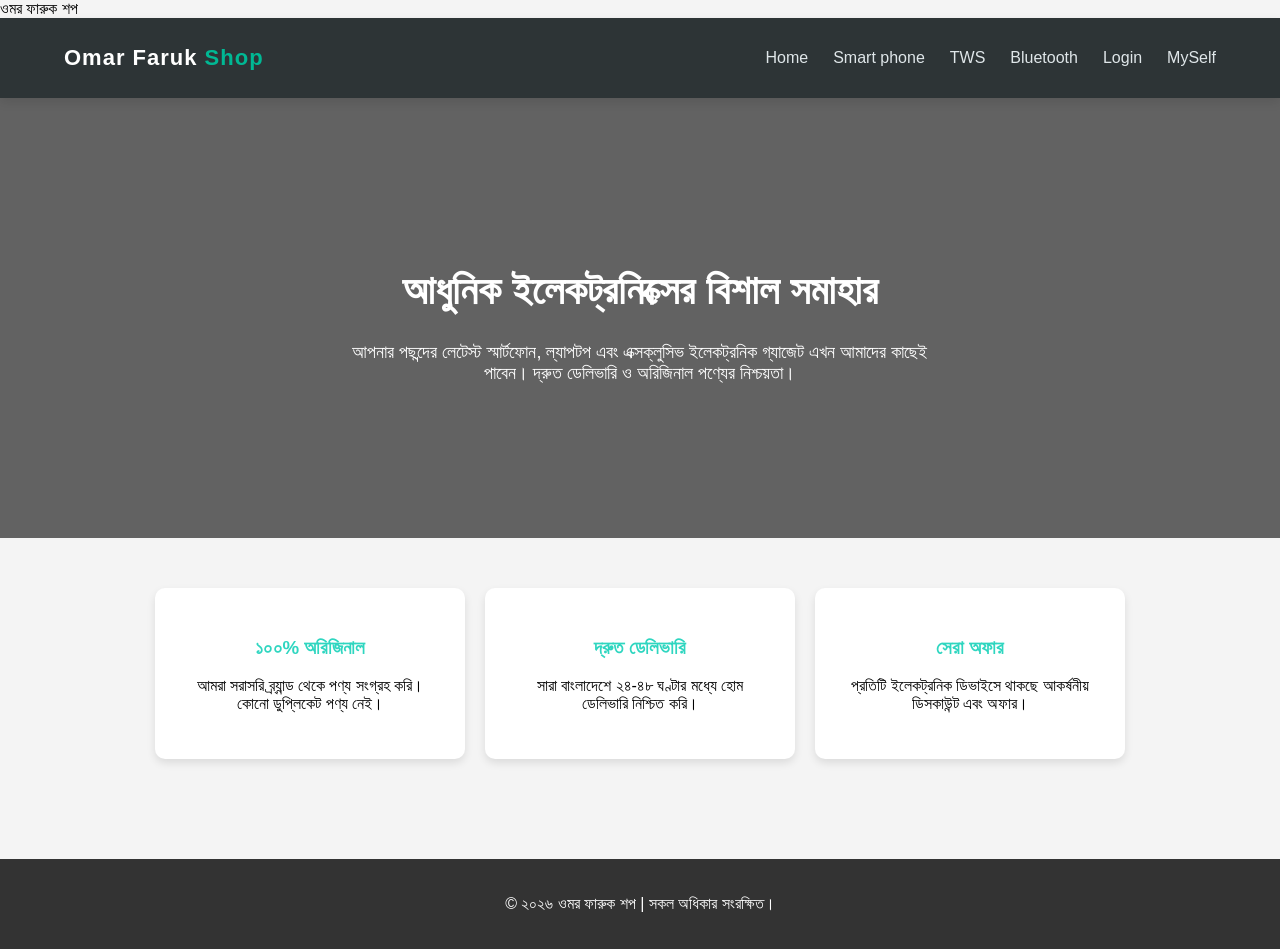
<file: faruk-ecommerce/index.html>
<!DOCTYPE html>
<html lang="bn">

<head>
  <meta charset="UTF-8">
  <meta name="viewport" content="width=device-width, initial-scale=1.0">
  <title>ওমর ফারুক শপ - ইলেকট্রনিক্স গ্যালারি</title>
  <link rel="stylesheet" href="CSS/style2.css">
  <style>
  </style>
</head>

<body>

  <header>
    <div class="logo">ওমর ফারুক শপ</div>
    <nav class="modern-nav">
      <div class="logo">
        <a href="index.html">Omar Faruk <span>Shop</span></a>
      </div>
      <ul class="nav-links">
        <li><a href="index.html">Home</a></li>
        <li><a href="phone.html">Smart phone</a></li>
        <li><a href="TWS.html">TWS</a></li>
        <li><a href="bluetooth.html">Bluetooth</a></li>
        <li><a href="login.html">Login</a></li>
        <li><a href="MySelf/index.html">MySelf</a></li>
      </ul>
  </header>


  <section class="hero">
    <h1>আধুনিক ইলেকট্রনিক্সের বিশাল সমাহার</h1>
    <p>আপনার পছন্দের লেটেস্ট স্মার্টফোন, ল্যাপটপ এবং এক্সক্লুসিভ ইলেকট্রনিক গ্যাজেট এখন আমাদের কাছেই পাবেন। দ্রুত
      ডেলিভারি ও অরিজিনাল পণ্যের নিশ্চয়তা।</p>
  </section>

  <section class="features">
    <div class="card">
      <h3>১০০% অরিজিনাল</h3>
      <p>আমরা সরাসরি ব্র্যান্ড থেকে পণ্য সংগ্রহ করি। কোনো ডুপ্লিকেট পণ্য নেই।</p>
    </div>
    <div class="card">
      <h3>দ্রুত ডেলিভারি</h3>
      <p>সারা বাংলাদেশে ২৪-৪৮ ঘণ্টার মধ্যে হোম ডেলিভারি নিশ্চিত করি।</p>
    </div>
    <div class="card">
      <h3>সেরা অফার</h3>
      <p>প্রতিটি ইলেকট্রনিক ডিভাইসে থাকছে আকর্ষনীয় ডিসকাউন্ট এবং অফার।</p>
    </div>
  </section>

  <footer>
    <p>&copy; ২০২৬ ওমর ফারুক শপ | সকল অধিকার সংরক্ষিত।</p>
  </footer>


  <script>
    window.addEventListener('DOMContentLoaded', () => {
      document.body.classList.add('loaded');
    });
  </script>
</body>

</html>
</file>
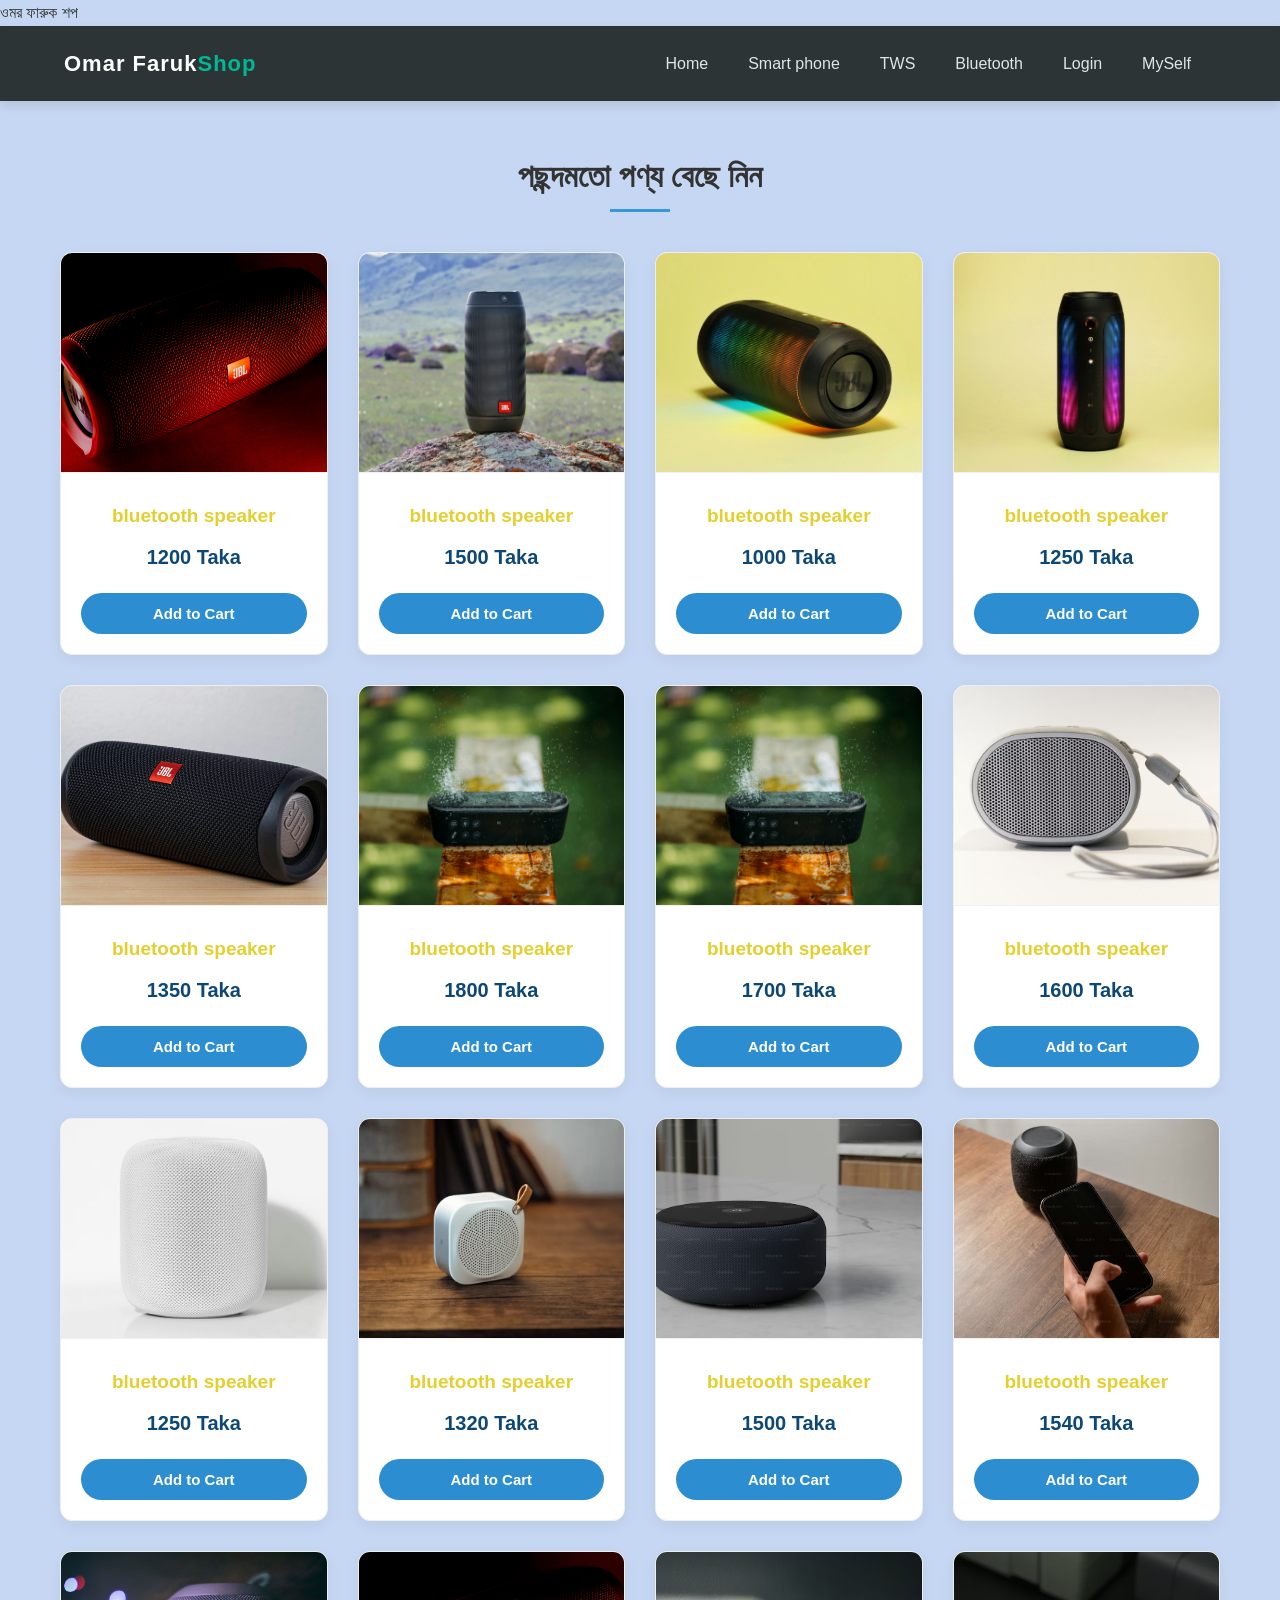
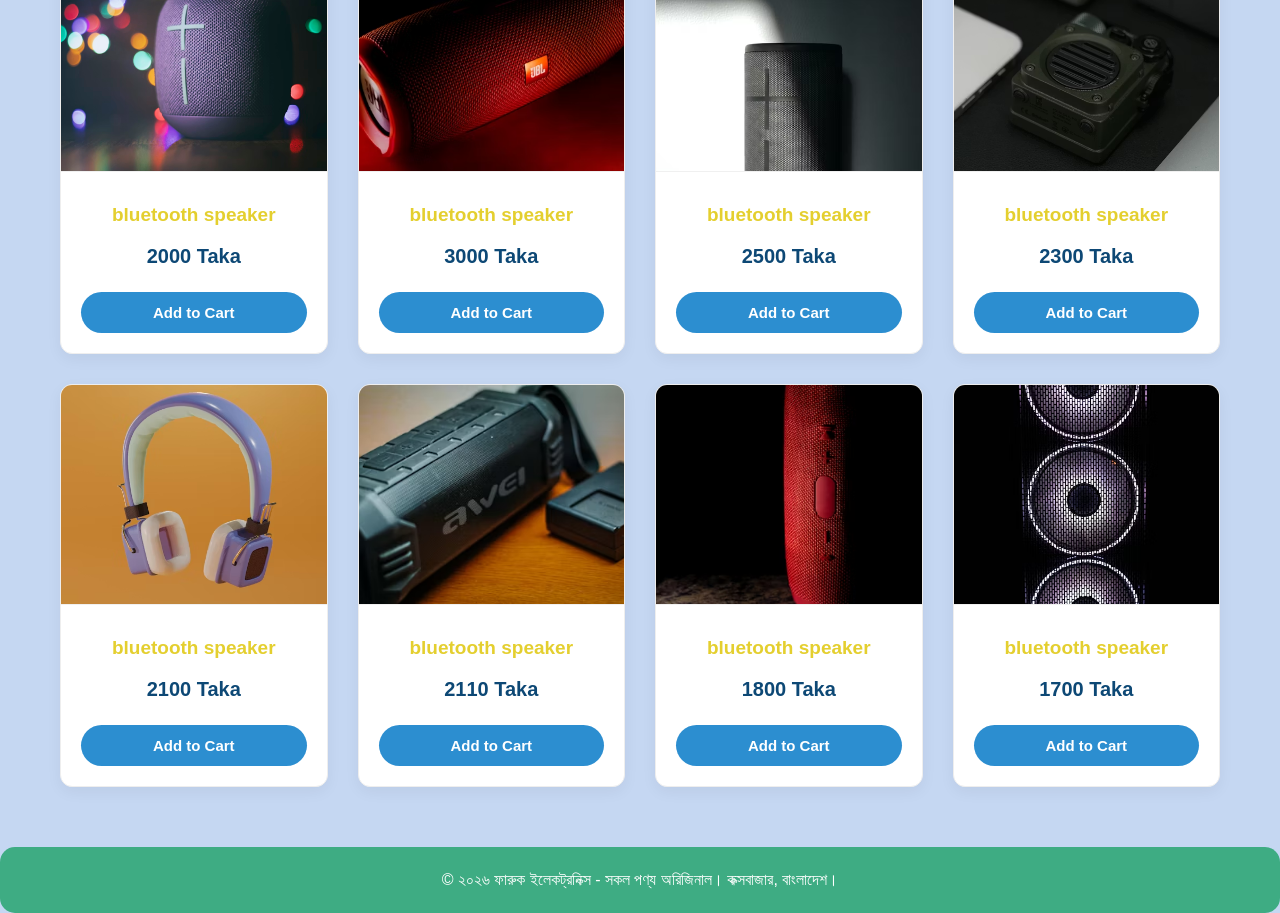
<file: faruk-ecommerce/bluetooth.html>
<!DOCTYPE html>
<html lang="bn">

<head>
  <meta charset="UTF-8">
  <meta name="viewport" content="width=device-width, initial-scale=1.0">
  <title>ওমর ফারুক ইলেকট্রনিক্স | ২০টি সেরা পণ্য</title>
  <link rel="stylesheet" href="CSS/style.css">
</head>

<body>
  <header>
    <div class="logo">ওমর ফারুক শপ</div>
    <nav class="modern-nav">
      <div class="logo">
        <a href="index.html">Omar Faruk<span>Shop</span></a>
      </div>
      <ul class="nav-links">
        <li><a href="index.html">Home</a></li>
        <li><a href="phone.html">Smart phone</a></li>
        <li><a href="TWS.html">TWS</a></li>
        <li><a href="bluetooth.html">Bluetooth</a></li>
        <li><a href="login.html">Login</a></li>
        <li><a href="MySelf/index.html">MySelf</a></li>
      </ul>
  </header>


  <div class="container">
    <h2 class="section-title">পছন্দমতো পণ্য বেছে নিন</h2>
    <div class="product-grid">

      <div class="product-card">
        <img src="photo/Bluetooth speaker/1.jpg" alt="Headphone">
        <div class="info">
          <h3>bluetooth speaker</h3><span class="price">1200 Taka </span><button class="btn-add">Add to Cart</button>
        </div>
      </div>

      <div class="product-card">
        <img src="photo/Bluetooth speaker/2.jpg" alt="Watch">
        <div class="info">
          <h3>bluetooth speaker</h3><span class="price">1500 Taka</span><button class="btn-add">Add to Cart</button>
        </div>
      </div>

      <div class="product-card">
        <img src="photo/Bluetooth speaker/3.jpg" alt="Laptop">
        <div class="info">
          <h3>bluetooth speaker</h3><span class="price">1000 Taka</span><button class="btn-add">Add to Cart</button>
        </div>
      </div>

      <div class="product-card">
        <img src="photo/Bluetooth speaker/4.jpg" alt="Watch">
        <div class="info">
          <h3>bluetooth speaker</h3><span class="price">1250 Taka</span><button class="btn-add">Add to Cart</button>
        </div>
      </div>

      <div class="product-card">
        <img src="photo/Bluetooth speaker/5.jpg" alt="Camera">
        <div class="info">
          <h3>bluetooth speaker</h3><span class="price">1350 Taka</span><button class="btn-add">Add to Cart</button>
        </div>
      </div>

      <div class="product-card">
        <img src="photo/Bluetooth speaker/6.jpg" alt="Laptop">
        <div class="info">
          <h3>bluetooth speaker</h3><span class="price">1800 Taka</span><button class="btn-add">Add to Cart</button>
        </div>
      </div>

      <div class="product-card">
        <img src="photo/Bluetooth speaker/7.jpg" alt="Keyboard">
        <div class="info">
          <h3>bluetooth speaker</h3><span class="price">1700 Taka</span><button class="btn-add">Add to Cart</button>
        </div>
      </div>

      <div class="product-card">
        <img src="photo/Bluetooth speaker/8.avif" alt="Headphone">
        <div class="info">
          <h3>bluetooth speaker</h3><span class="price">1600 Taka</span><button class="btn-add">Add to Cart</button>
        </div>
      </div>

      <div class="product-card">
        <img src="photo/Bluetooth speaker/9.avif" alt="Phone">
        <div class="info">
          <h3>bluetooth speaker</h3><span class="price"> 1250 Taka</span><button class="btn-add">Add to Cart</button>
        </div>
      </div>

      <div class="product-card">
        <img src="photo/Bluetooth speaker/10.avif" alt="Router">
        <div class="info">
          <h3>bluetooth speaker</h3><span class="price">1320 Taka</span><button class="btn-add">Add to Cart</button>
        </div>
      </div>

      <div class="product-card">
        <img src="photo/Bluetooth speaker/11.avif" alt="Tablet">
        <div class="info">
          <h3>bluetooth speaker</h3><span class="price">1500 Taka</span><button class="btn-add">Add to Cart</button>
        </div>
      </div>

      <div class="product-card">
        <img src="photo/Bluetooth speaker/12.avif" alt="iPad">
        <div class="info">
          <h3>bluetooth speaker</h3><span class="price">1540 Taka</span><button class="btn-add">Add to Cart</button>
        </div>
      </div>

      <div class="product-card">
        <img src="photo/Bluetooth speaker/13.avif" alt="Mouse">
        <div class="info">
          <h3>bluetooth speaker</h3><span class="price">2000 Taka</span><button class="btn-add">Add to Cart</button>
        </div>
      </div>

      <div class="product-card">
        <img src="photo/Bluetooth speaker/14.avif" alt="Speaker">
        <div class="info">
          <h3>bluetooth speaker</h3><span class="price">3000 Taka</span><button class="btn-add">Add to Cart</button>
        </div>
      </div>

      <div class="product-card">
        <img src="photo/Bluetooth speaker/15.avif" alt="Monitor">
        <div class="info">
          <h3>bluetooth speaker</h3><span class="price">2500 Taka</span><button class="btn-add">Add to Cart</button>
        </div>
      </div>

      <div class="product-card">
        <img src="photo/Bluetooth speaker/16.avif" alt="Projector">
        <div class="info">
          <h3>bluetooth speaker</h3><span class="price">2300 Taka</span><button class="btn-add">Add to Cart</button>
        </div>
      </div>

      <div class="product-card">
        <img src="photo/Bluetooth speaker/17.avif" alt="SSD">
        <div class="info">
          <h3>bluetooth speaker</h3><span class="price">2100 Taka</span><button class="btn-add">Add to Cart</button>
        </div>
      </div>

      <div class="product-card">
        <img src="photo/Bluetooth speaker/18.avif" alt="VR">
        <div class="info">
          <h3>bluetooth speaker</h3><span class="price">2110 Taka</span><button class="btn-add">Add to Cart</button>
        </div>
      </div>

      <div class="product-card">
        <img src="photo/Bluetooth speaker/19.avif" alt="Smart Home">
        <div class="info">
          <h3>bluetooth speaker</h3><span class="price">1800 Taka</span><button class="btn-add">Add to Cart</button>
        </div>
      </div>

      <div class="product-card">
        <img src="photo/Bluetooth speaker/20.avif" alt="Charger">
        <div class="info">
          <h3>bluetooth speaker</h3><span class="price">1700 Taka</span><button class="btn-add">Add to Cart</button>
        </div>
      </div>

    </div>
  </div>

  <footer>
    <p>&copy; ২০২৬ ফারুক ইলেকট্রনিক্স - সকল পণ্য অরিজিনাল। কক্সবাজার, বাংলাদেশ।</p>
  </footer>


  <script>
    window.addEventListener('DOMContentLoaded', () => {
      document.body.classList.add('loaded');
    });
  </script>
</body>

</html>
</file>
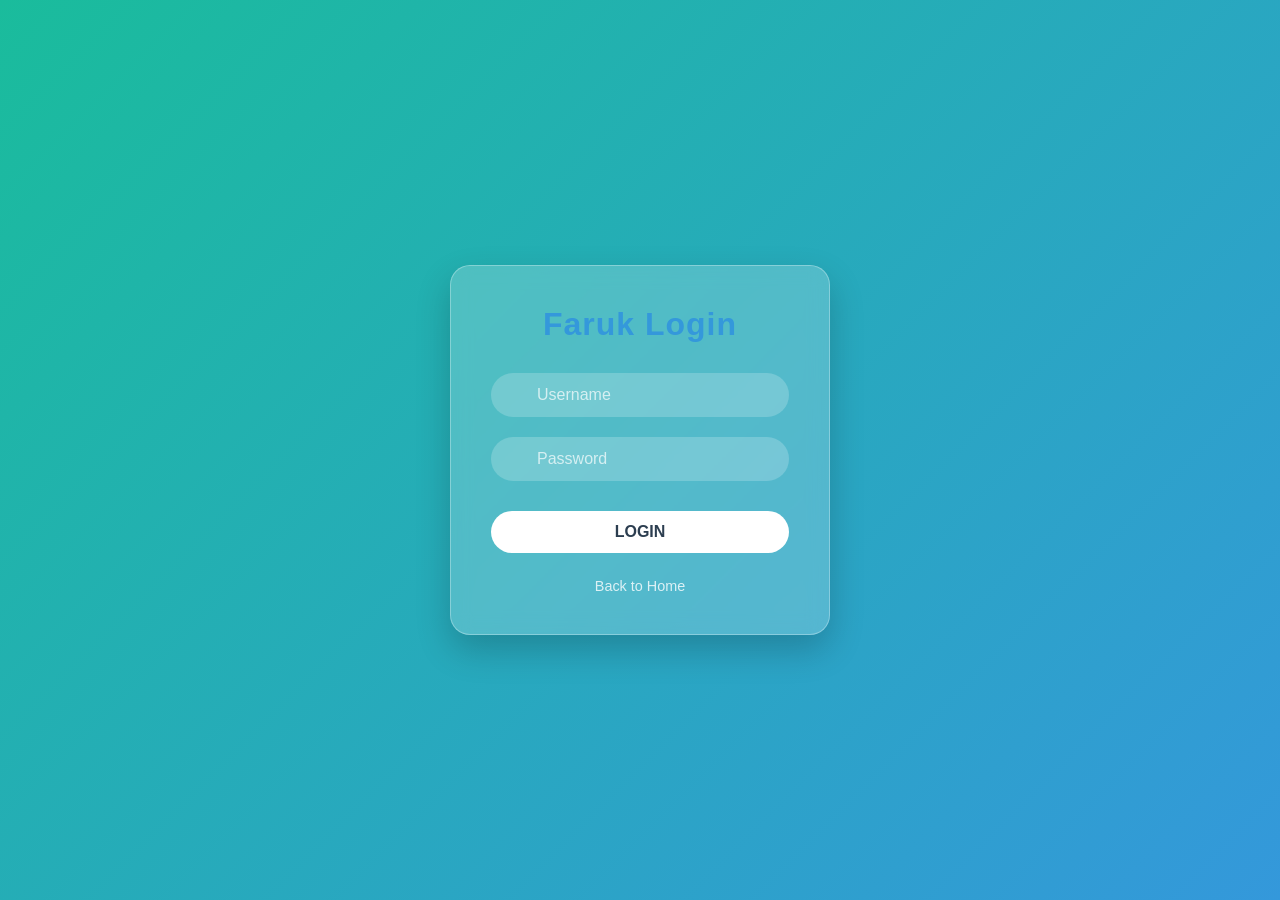
<file: faruk-ecommerce/Login.html>
<!DOCTYPE html>
<html lang="en">

<head>
  <meta charset="UTF-8">
  <meta name="viewport" content="width=device-width, initial-scale=1.0">
  <link rel="stylesheet" href="CSS/Login.css">
  <title>Document</title>
</head>

<body>
  <div class="login-card">
    <h2>Faruk Login</h2>
    <form action="#">
      <div class="input-group">
        <i class="fas fa-user"></i>
        <input type="text" placeholder="Username" required>
      </div>
      <div class="input-group">
        <i class="fas fa-lock"></i>
        <input type="password" placeholder="Password" required>
      </div>
      <button type="submit" class="login-btn">LOGIN</button>
    </form>
    <a href="index.html" class="back-home"><i class="fas fa-arrow-left"></i> Back to Home</a>
  </div>

  <script>
    window.addEventListener('DOMContentLoaded', () => {
      document.body.classList.add('loaded');
    });
  </script>
</body>

</html>
</file>
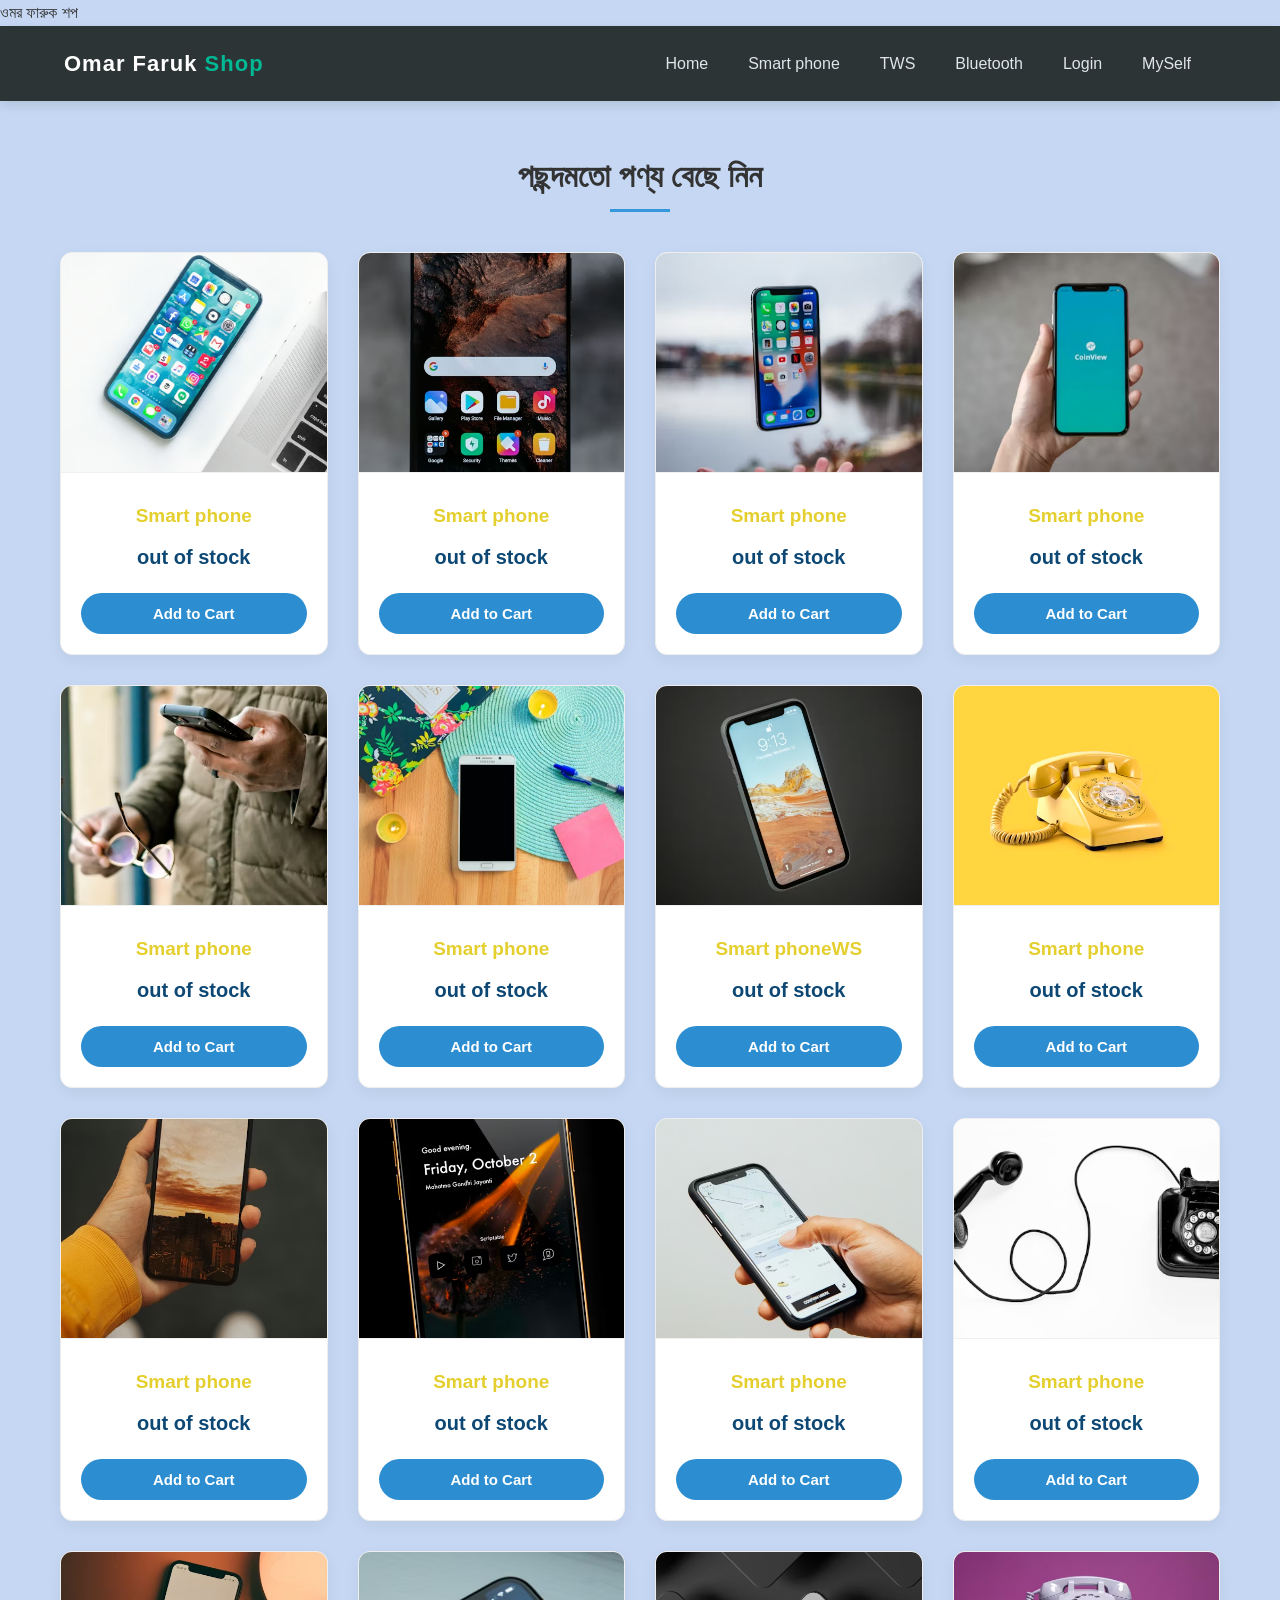
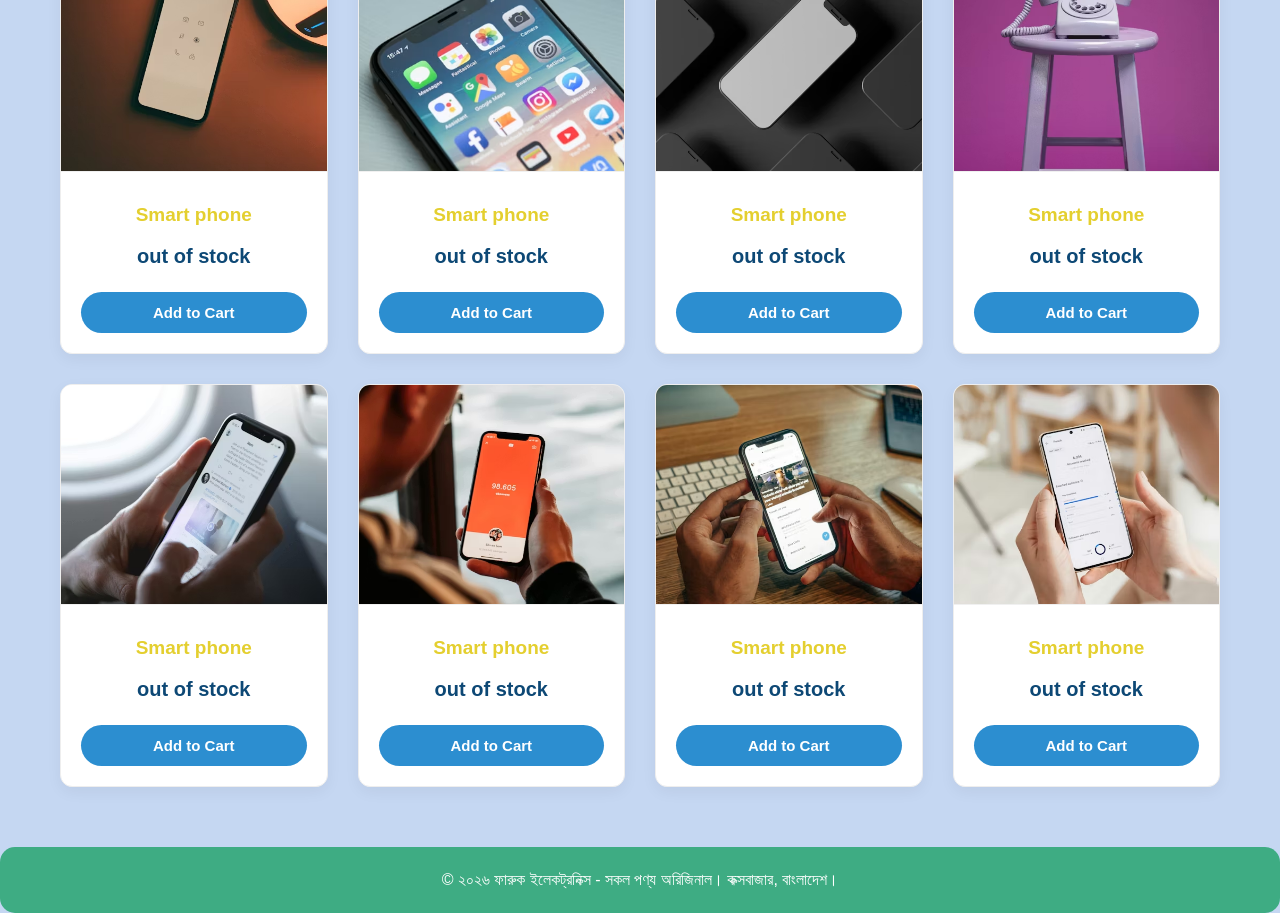
<file: faruk-ecommerce/phone.html>
<!DOCTYPE html>
<html lang="bn">

<head>
  <meta charset="UTF-8">
  <meta name="viewport" content="width=device-width, initial-scale=1.0">
  <title>ওমর ফারুক ইলেকট্রনিক্স | ২০টি সেরা পণ্য</title>
  <link rel="stylesheet" href="CSS/style.css">
</head>

<body>

  <header>
    <div class="logo">ওমর ফারুক শপ</div>
    <nav class="modern-nav">
      <div class="logo">
        <a href="index.html">Omar Faruk <span>Shop</span></a>
      </div>
      <ul class="nav-links">
        <li><a href="index.html">Home</a></li>
        <li><a href="phone.html">Smart phone</a></li>
        <li><a href="TWS.html">TWS</a></li>
        <li><a href="bluetooth.html">Bluetooth</a></li>
        <li><a href="login.html">Login</a></li>
        <li><a href="MySelf/index.html">MySelf</a></li>
      </ul>
  </header>


  <div class="container">
    <h2 class="section-title">পছন্দমতো পণ্য বেছে নিন</h2>
    <div class="product-grid">

      <div class="product-card">
        <img src="photo/phone/1.avif" alt=" Smart phone">
        <div class="info">
          <h3>Smart phone</h3><span class="price">out of stock</span><button class="btn-add">Add to Cart</button>
        </div>
      </div>

      <div class="product-card">
        <img src="photo/phone/2.avif" alt=" Smart phone">
        <div class="info">
          <h3>Smart phone</h3><span class="price">out of stock</span><button class="btn-add">Add to Cart</button>
        </div>
      </div>

      <div class="product-card">
        <img src="photo/phone/3.avif" alt=" Smart phone">
        <div class="info">
          <h3>Smart phone</h3><span class="price">out of stock</span><button class="btn-add">Add to Cart</button>
        </div>
      </div>

      <div class="product-card">
        <img src="photo/phone/4.avif" alt=" Smart phone">
        <div class="info">
          <h3>Smart phone</h3><span class="price">out of stock</span><button class="btn-add">Add to Cart</button>
        </div>
      </div>

      <div class="product-card">
        <img src="photo/phone/5.avif" alt=" Smart phone">
        <div class="info">
          <h3>Smart phone</h3><span class="price">out of stock</span><button class="btn-add">Add to Cart</button>
        </div>
      </div>

      <div class="product-card">
        <img src="photo/phone/6.avif" alt=" Smart phone">
        <div class="info">
          <h3>Smart phone</h3><span class="price">out of stock</span><button class="btn-add">Add to Cart</button>
        </div>
      </div>

      <div class="product-card">
        <img src="photo/phone/7.avif" alt=" Smart phone">
        <div class="info">
          <h3>Smart phoneWS</h3><span class="price">out of stock</span><button class="btn-add">Add to Cart</button>
        </div>
      </div>

      <div class="product-card">
        <img src="photo/phone/8.avif" alt=" Smart phone">
        <div class="info">
          <h3>Smart phone</h3><span class="price">out of stock</span><button class="btn-add">Add to Cart</button>
        </div>
      </div>

      <div class="product-card">
        <img src="photo/phone/9.avif" alt=" Smart phone">
        <div class="info">
          <h3>Smart phone</h3><span class="price">out of stock</span><button class="btn-add">Add to Cart</button>
        </div>
      </div>

      <div class="product-card">
        <img src="photo/phone/10.avif" alt=" Smart phone">
        <div class="info">
          <h3>Smart phone</h3><span class="price">out of stock</span><button class="btn-add">Add to Cart</button>
        </div>
      </div>

      <div class="product-card">
        <img src="photo/phone/11.avif" alt=" Smart phone">
        <div class="info">
          <h3>Smart phone</h3><span class="price">out of stock</span><button class="btn-add">Add to Cart</button>
        </div>
      </div>

      <div class="product-card">
        <img src="photo/phone/12.avif" alt=" Smart phone">
        <div class="info">
          <h3>Smart phone</h3><span class="price">out of stock</span><button class="btn-add">Add to Cart</button>
        </div>
      </div>

      <div class="product-card">
        <img src="photo/phone/13.avif" alt=" Smart phone">
        <div class="info">
          <h3>Smart phone</h3><span class="price">out of stock</span><button class="btn-add">Add to Cart</button>
        </div>
      </div>

      <div class="product-card">
        <img src="photo/phone/14.avif" alt=" Smart phone">
        <div class="info">
          <h3>Smart phone</h3><span class="price">out of stock</span><button class="btn-add">Add to Cart</button>
        </div>
      </div>

      <div class="product-card">
        <img src="photo/phone/15.avif" alt=" Smart phone">
        <div class="info">
          <h3>Smart phone</h3><span class="price">out of stock</span><button class="btn-add">Add to Cart</button>
        </div>
      </div>

      <div class="product-card">
        <img src="photo/phone/16.avif" alt=" Smart phone">
        <div class="info">
          <h3>Smart phone</h3><span class="price">out of stock</span><button class="btn-add">Add to Cart</button>
        </div>
      </div>

      <div class="product-card">
        <img src="photo/phone/17.avif" alt=" Smart phone">
        <div class="info">
          <h3>Smart phone</h3><span class="price">out of stock</span><button class="btn-add">Add to Cart</button>
        </div>
      </div>

      <div class="product-card">
        <img src="photo/phone/18.avif" alt=" Smart phone">
        <div class="info">
          <h3>Smart phone</h3><span class="price">out of stock</span><button class="btn-add">Add to Cart</button>
        </div>
      </div>

      <div class="product-card">
        <img src="photo/phone/19.avif" alt="Smart phone">
        <div class="info">
          <h3>Smart phone</h3><span class="price"> out of stock </span><button class="btn-add">Add to Cart</button>
        </div>
      </div>

      <div class="product-card">
        <img src="photo/phone/20.avif" alt=" Smart phone">
        <div class="info">
          <h3>Smart phone</h3><span class="price">out of stock</span><button class="btn-add">Add to Cart</button>
        </div>
      </div>

    </div>
  </div>

  <footer>
    <p>&copy; ২০২৬ ফারুক ইলেকট্রনিক্স - সকল পণ্য অরিজিনাল। কক্সবাজার, বাংলাদেশ।</p>
  </footer>


  <script>
    window.addEventListener('DOMContentLoaded', () => {
      document.body.classList.add('loaded');
    });
  </script>
</body>

</html>
</file>
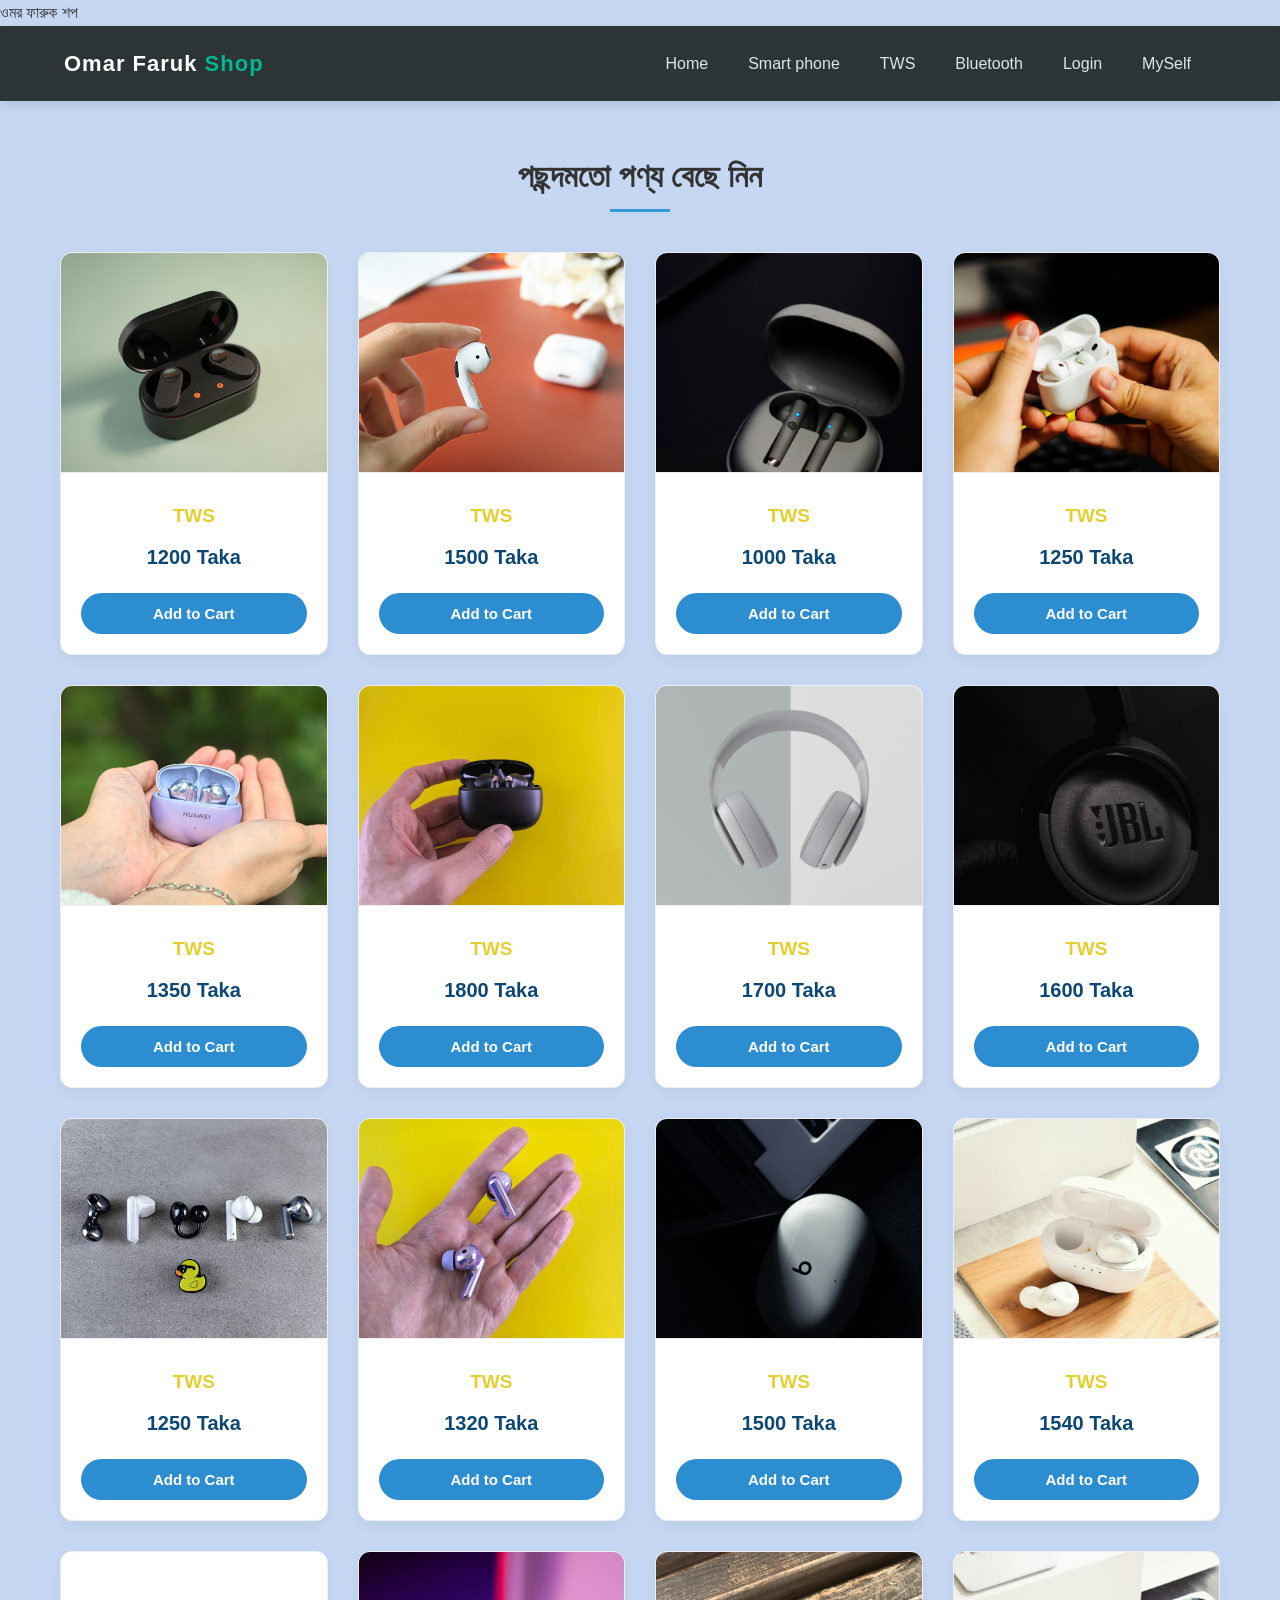
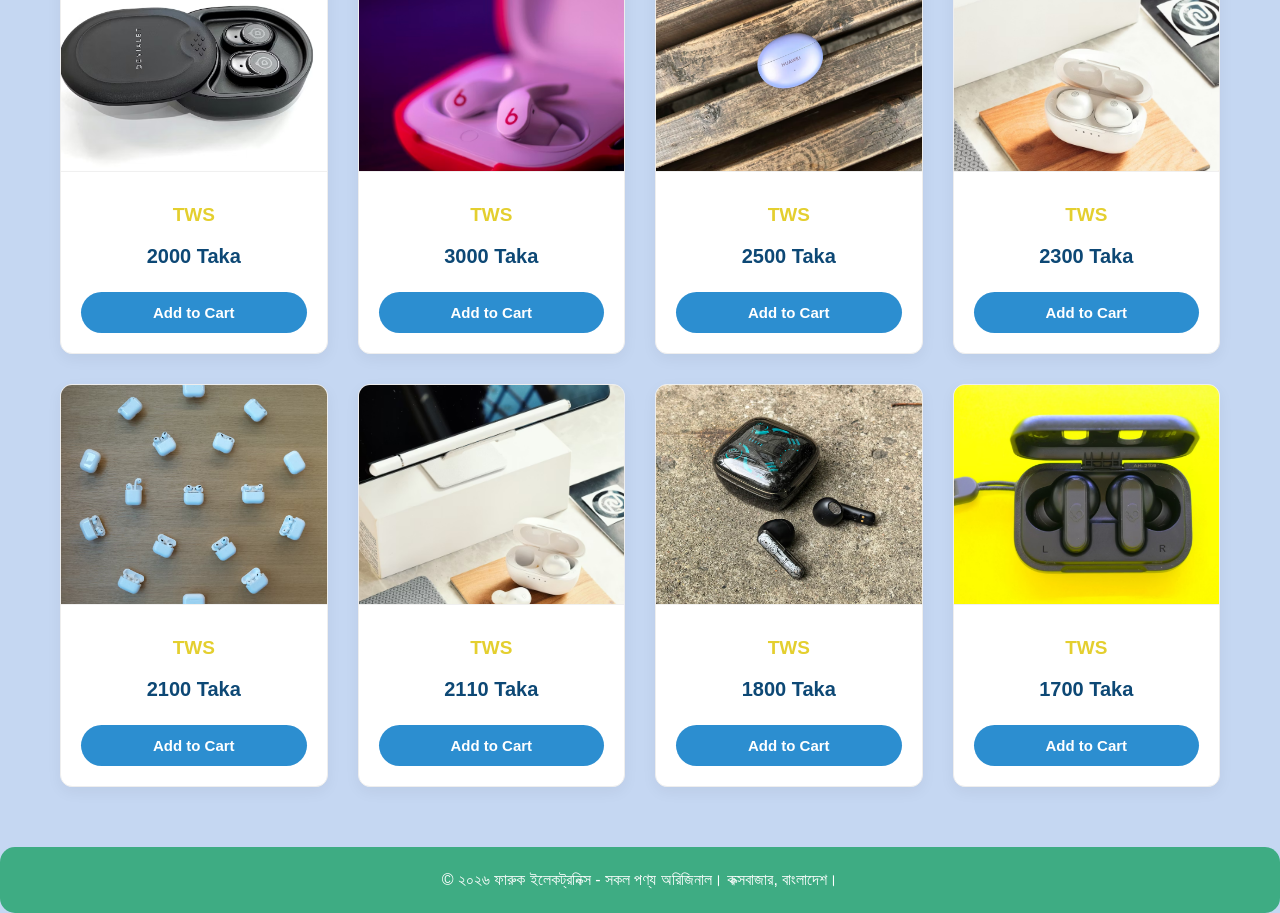
<file: faruk-ecommerce/TWS.html>
<!DOCTYPE html>
<html lang="bn">

<head>
  <meta charset="UTF-8">
  <meta name="viewport" content="width=device-width, initial-scale=1.0">
  <title>ওমর ফারুক ইলেকট্রনিক্স | ২০টি সেরা পণ্য</title>
  <link rel="stylesheet" href="CSS/style.css">
</head>

<body>

  <header>
    <div class="logo">ওমর ফারুক শপ</div>
    <nav class="modern-nav">
      <div class="logo">
        <a href="index.html">Omar Faruk <span>Shop</span></a>
      </div>
      <ul class="nav-links">
        <li><a href="index.html">Home</a></li>
        <li><a href="phone.html">Smart phone</a></li>
        <li><a href="TWS.html">TWS</a></li>
        <li><a href="bluetooth.html">Bluetooth</a></li>
        <li><a href="login.html">Login</a></li>
        <li><a href="MySelf/index.html">MySelf</a></li>
      </ul>
  </header>



  <div class="container">
    <h2 class="section-title">পছন্দমতো পণ্য বেছে নিন</h2>
    <div class="product-grid">

      <div class="product-card">
        <img src="photo/Bluetooth headphone/TWS 1 .avif" alt="Headphone">
        <div class="info">
          <h3>TWS</h3><span class="price">1200 Taka </span><button class="btn-add">Add to Cart</button>
        </div>
      </div>

      <div class="product-card">
        <img src="photo/Bluetooth headphone/2.avif" alt="Watch">
        <div class="info">
          <h3>TWS</h3><span class="price">1500 Taka</span><button class="btn-add">Add to Cart</button>
        </div>
      </div>

      <div class="product-card">
        <img src="photo/Bluetooth headphone/3.avif" alt="Laptop">
        <div class="info">
          <h3>TWS</h3><span class="price">1000 Taka</span><button class="btn-add">Add to Cart</button>
        </div>
      </div>

      <div class="product-card">
        <img src="photo/Bluetooth headphone/4.avif" alt="Watch">
        <div class="info">
          <h3>TWS</h3><span class="price">1250 Taka</span><button class="btn-add">Add to Cart</button>
        </div>
      </div>

      <div class="product-card">
        <img src="photo/Bluetooth headphone/5.avif" alt="Camera">
        <div class="info">
          <h3>TWS</h3><span class="price">1350 Taka</span><button class="btn-add">Add to Cart</button>
        </div>
      </div>

      <div class="product-card">
        <img src="photo/Bluetooth headphone/6.avif" alt="Laptop">
        <div class="info">
          <h3>TWS</h3><span class="price">1800 Taka</span><button class="btn-add">Add to Cart</button>
        </div>
      </div>

      <div class="product-card">
        <img src="photo/Bluetooth headphone/7.avif" alt="Keyboard">
        <div class="info">
          <h3>TWS</h3><span class="price">1700 Taka</span><button class="btn-add">Add to Cart</button>
        </div>
      </div>

      <div class="product-card">
        <img src="photo/Bluetooth headphone/8.jpg" alt="Headphone">
        <div class="info">
          <h3>TWS</h3><span class="price">1600 Taka</span><button class="btn-add">Add to Cart</button>
        </div>
      </div>

      <div class="product-card">
        <img src="photo/Bluetooth headphone/9.avif" alt="Phone">
        <div class="info">
          <h3>TWS</h3><span class="price"> 1250 Taka</span><button class="btn-add">Add to Cart</button>
        </div>
      </div>

      <div class="product-card">
        <img src="photo/Bluetooth headphone/10.avif" alt="Router">
        <div class="info">
          <h3>TWS</h3><span class="price">1320 Taka</span><button class="btn-add">Add to Cart</button>
        </div>
      </div>

      <div class="product-card">
        <img src="photo/Bluetooth headphone/11.avif" alt="Tablet">
        <div class="info">
          <h3>TWS</h3><span class="price">1500 Taka</span><button class="btn-add">Add to Cart</button>
        </div>
      </div>

      <div class="product-card">
        <img src="photo/Bluetooth headphone/12.avif" alt="iPad">
        <div class="info">
          <h3>TWS</h3><span class="price">1540 Taka</span><button class="btn-add">Add to Cart</button>
        </div>
      </div>

      <div class="product-card">
        <img src="photo/Bluetooth headphone/13.avif" alt="Mouse">
        <div class="info">
          <h3>TWS</h3><span class="price">2000 Taka</span><button class="btn-add">Add to Cart</button>
        </div>
      </div>

      <div class="product-card">
        <img src="photo/Bluetooth headphone/14.avif" alt="Speaker">
        <div class="info">
          <h3>TWS</h3><span class="price">3000 Taka</span><button class="btn-add">Add to Cart</button>
        </div>
      </div>

      <div class="product-card">
        <img src="photo/Bluetooth headphone/15.avif" alt="Monitor">
        <div class="info">
          <h3>TWS</h3><span class="price">2500 Taka</span><button class="btn-add">Add to Cart</button>
        </div>
      </div>

      <div class="product-card">
        <img src="photo/Bluetooth headphone/16.avif" alt="Projector">
        <div class="info">
          <h3>TWS</h3><span class="price">2300 Taka</span><button class="btn-add">Add to Cart</button>
        </div>
      </div>

      <div class="product-card">
        <img src="photo/Bluetooth headphone/17.avif" alt="SSD">
        <div class="info">
          <h3>TWS</h3><span class="price">2100 Taka</span><button class="btn-add">Add to Cart</button>
        </div>
      </div>

      <div class="product-card">
        <img src="photo/Bluetooth headphone/18.avif" alt="VR">
        <div class="info">
          <h3>TWS</h3><span class="price">2110 Taka</span><button class="btn-add">Add to Cart</button>
        </div>
      </div>

      <div class="product-card">
        <img src="photo/Bluetooth headphone/19.avif" alt="Smart Home">
        <div class="info">
          <h3>TWS</h3><span class="price">1800 Taka</span><button class="btn-add">Add to Cart</button>
        </div>
      </div>

      <div class="product-card">
        <img src="photo/Bluetooth headphone/20.avif" alt="Charger">
        <div class="info">
          <h3>TWS</h3><span class="price">1700 Taka</span><button class="btn-add">Add to Cart</button>
        </div>
      </div>

    </div>
  </div>

  <footer>
    <p>&copy; ২০২৬ ফারুক ইলেকট্রনিক্স - সকল পণ্য অরিজিনাল। কক্সবাজার, বাংলাদেশ।</p>
  </footer>


  <script>
    window.addEventListener('DOMContentLoaded', () => {
      document.body.classList.add('loaded');
    });
  </script>
</body>

</html>
</file>
<file: faruk-ecommerce/CSS/style2.css>
body {
      margin: 0;
      font-family: 'Arial', sans-serif;
      background: #f4f4f4;
    }

   
/* মডার্ন ন্যাববার ডিজাইন */
.modern-nav {
    display: flex;
    justify-content: space-between;
    align-items: center;
    background: #2d3436; /* ডার্ক মডার্ন কালার */
    padding: 15px 5%;
    box-shadow: 0 4px 10px rgba(0,0,0,0.1);
    position: sticky;
    top: 0;
    z-index: 1000;
}

.logo a {
    color: #fff;
    font-size: 22px;
    font-weight: bold;
    text-decoration: none;
    letter-spacing: 1px;
}

.logo span {
    color: #00b894; /* সবুজ হাইলাইট */
}

.nav-links {
    display: flex;
    list-style: none;
    gap: 25px;
}

.nav-links li a {
    color: #dfe6e9;
    text-decoration: none;
    font-weight: 500;
    transition: 0.3s;
    font-size: 16px;
}

.nav-links li a:hover {
    color: #00b894;
}

/* মোবাইল ভিউর জন্য যাদু (Responsiveness) */
@media (max-width: 768px) {
    .modern-nav {
        flex-direction: column; /* মোবাইলে লোগো উপরে, মেনু নিচে */
        gap: 15px;
    }

    .nav-links {
        width: 100%;
        justify-content: flex-start;
        overflow-x: auto; /* মোবাইলে টেনে দেখার সুবিধা */
        padding-bottom: 5px;
        scrollbar-width: none; /* স্ক্রলবার লুকানোর জন্য */
    }

    .nav-links::-webkit-scrollbar {
        display: none; /* ক্রোম ব্রাউজারে স্ক্রলবার লুকাবে */
    }

    .nav-links li {
        white-space: nowrap; /* লেখাগুলোকে এক লাইনে রাখবে */
    }
}
    /* ব্যানার সেকশন */
    .hero {
      background: linear-gradient(rgba(0, 0, 0, 0.6), rgba(0, 0, 0, 0.6)), url('https://images.unsplash.com/photo-1550009158-9ebf69173e03?auto=format&fit=crop&q=80&w=1000');
      background-size: cover;
      background-position: center;
      height: 400px;
      color: white;
      display: flex;
      flex-direction: column;
      justify-content: center;
      align-items: center;
      text-align: center;
      padding: 20px;
    }

    .hero h1 {
      font-size: 40px;
      margin-bottom: 10px;
    }

    .hero p {
      font-size: 18px;
      max-width: 600px;
    }

    /* ফিচার সেকশন (আমাদের সম্পর্কে) */
    .features {
      display: flex;
      flex-wrap: wrap;
      justify-content: center;
      padding: 50px 5%;
      gap: 20px;
    }

    .card {
      background: white;
      padding: 30px;
      border-radius: 10px;
      width: 250px;
      text-align: center;
      box-shadow: 0 4px 8px rgba(0, 0, 0, 0.1);
      transition: 0.3s;
    }

    .card:hover {
      transform: translateY(-10px);
    }

    .card h3 {
      color: #2fd6c0;
    }

    /* ফুটার */
    footer {
      background: #333;
      color: white;
      text-align: center;
      padding: 20px;
      margin-top: 50px;
    }
</file>
<file: faruk-ecommerce/CSS/style.css>
/* মডার্ন ই-কমার্স ডিজাইন */
* { 
    margin: 0; 
    padding: 0; 
    box-sizing: border-box; 
    font-family: 'Segoe UI', Tahoma, Geneva, Verdana, sans-serif; 
}

 

body { 
    background-color: #c5d7f2; 
    color: #333; 
    line-height: 1.6; 
}

/* ব্যানার */
.hero { 
    background: linear-gradient(rgba(0,0,0,0.6), rgba(0,0,0,0.6)), url('https://images.unsplash.com/photo-1498050108023-c5249f4df085?auto=format&fit=crop&w=1350&q=80'); 
    height: 350px; 
    background-size: cover; 
    background-position: center; 
    display: flex; 
    flex-direction: column; 
    justify-content: center; 
    align-items: center; 
    color: white; 
    text-align: center; 
    padding: 20px; 
}

.hero h1 { 
    font-size: 45px; 
    margin-bottom: 10px; 
    text-shadow: 2px 2px 4px rgba(0,0,0,0.5); 
}

.hero p { 
    font-size: 20px; 
    opacity: 0.9; 
}

/* কন্টেইনার */
.container { 
    max-width: 1200px; 
    margin: 50px auto; 
    padding: 0 20px; 
}

.section-title { 
    text-align: center; 
    margin-bottom: 40px; 
    font-size: 32px; 
    position: relative; 
    padding-bottom: 10px; 
}
/* মডার্ন ন্যাববার ডিজাইন */
.modern-nav {
    display: flex;
    justify-content: space-between;
    align-items: center;
    background: #2d3436; /* ডার্ক মডার্ন কালার */
    padding: 15px 5%;
    box-shadow: 0 4px 10px rgba(0,0,0,0.1);
    position: sticky;
    top: 0;
    z-index: 1000;
}

.logo a {
    color: #fff;
    font-size: 22px;
    font-weight: bold;
    text-decoration: none;
    letter-spacing: 1px;
}

.logo span {
    color: #00b894; /* সবুজ হাইলাইট */
}

.nav-links {
    display: flex;
    list-style: none;
    gap: 25px;
}

.nav-links li a {
    color: #dfe6e9;
    text-decoration: none;
    font-weight: 500;
    transition: 0.3s;
    font-size: 16px;
}

.nav-links li a:hover {
    color: #00b894;
}

/* মোবাইল ভিউর জন্য যাদু (Responsiveness) */
@media (max-width: 768px) {
    .modern-nav {
        flex-direction: column; /* মোবাইলে লোগো উপরে, মেনু নিচে */
        gap: 15px;
    }

    .nav-links {
        width: 100%;
        justify-content: flex-start;
        overflow-x: auto; /* মোবাইলে টেনে দেখার সুবিধা */
        padding-bottom: 5px;
        scrollbar-width: none; /* স্ক্রলবার লুকানোর জন্য */
    }

    .nav-links::-webkit-scrollbar {
        display: none; /* ক্রোম ব্রাউজারে স্ক্রলবার লুকাবে */
    }

    .nav-links li {
        white-space: nowrap; /* লেখাগুলোকে এক লাইনে রাখবে */
    }
}
.section-title::after { 
    content: ''; 
    width: 60px; 
    height: 3px; 
    background: #3498db; 
    position: absolute; 
    bottom: 0; 
    left: 50%; 
    transform: translateX(-50%); 
}

/* প্রোডাক্ট গ্রিড */
.product-grid { 
    display: grid; 
    grid-template-columns: repeat(auto-fit, minmax(250px, 1fr)); 
    gap: 30px; 
}

/* প্রোডাক্ট কার্ড */
.product-card { 
    background: white; 
    border-radius: 12px; 
    overflow: hidden; 
    box-shadow: 0 5px 15px rgba(0,0,0,0.05); 
    transition: 0.4s; 
    text-align: center; 
    border: 1px solid #eee; 
}

.product-card:hover { 
    transform: translateY(-10px); 
    box-shadow: 0 10px 25px rgba(0,0,0,0.1); 
}

.product-card img { 
    width: 100%; 
    height: 220px; 
    object-fit: cover; 
    border-bottom: 1px solid #f0f0f0; 
}

.product-card .info { 
    padding: 20px; 
}

.product-card h3 { 
    margin-bottom: 10px; 
    font-size: 19px; 
    color: #e4cf2f; 
}

.product-card .price { 
    color: #0d4875; 
    font-size: 20px; 
    font-weight: bold; 
    margin-bottom: 20px; 
    display: block; 
}

/* বাটন */
.btn-add { 
    background: #2c8ed0; 
    color: white; 
    border: none; 
    padding: 12px 25px; 
    border-radius: 25px; 
    cursor: pointer; 
    font-size: 15px; 
    font-weight: 600; 
    width: 100%; 
    transition: 0.5s; 
}

.btn-add:hover { 
    background: #2980b9; 
    letter-spacing: 2px; 
}

/* ফুটার */
footer { 
    background: #3eac83; 
    color: white; 
    text-align: center; 
    padding: 20px 20px; 
    margin-top: 60px; 
    border-radius: 15px;
}

/* মোবাইল রেসপন্সিভ */
@media (max-width: 768px) {
    .hero h1 { font-size: 30px; }
    nav ul { display: none; }
}


/* এটি তোমার সব পেজের সিএসএস ফাইলে আপডেট করতে হবে */
nav ul {
    display: flex; /* আইটেমগুলোকে এক লাইনে রাখবে */
    flex-wrap: nowrap; /* আইটেমগুলোকে নিচে নামতে দেবে না, এক লাইনেই জোর করে রাখবে */
    overflow-x: auto; /* যদি স্ক্রিনের বাইরে চলে যায়, তবে আঙুল দিয়ে টেনে (Scroll) দেখা যাবে */
    justify-content: flex-start; /* আইটেমগুলো বাম দিক থেকে শুরু হবে */
    padding: 10px;
    list-style: none;
    -webkit-overflow-scrolling: touch; /* আইফোনে স্ক্রলিং স্মুথ করার জন্য */
}

nav ul li {
    flex: 0 0 auto; /* আইটেমগুলোর সাইজ ছোট-বড় হবে না */
    margin-right: 15px; /* আইটেমগুলোর মাঝে একটু গ্যাপ */
}

nav ul li a {
    text-decoration: none;
    color: white; /* তোমার পছন্দমতো কালার দাও */
    font-size: 14px; /* মোবাইলে এক লাইনে দেখানোর জন্য ফন্ট একটু ছোট রাখা ভালো */
    white-space: nowrap; /* টেক্সটগুলোকে এক লাইনে রাখবে */
}
</file>
<file: faruk-ecommerce/CSS/Login.css>
* {
            margin: 0;
            padding: 0;
            box-sizing: border-box;
            font-family: 'Poppins', sans-serif;
        }

        body {
            /* একটি সুন্দর গ্রেডিয়েন্ট ব্যাকগ্রাউন্ড */
            background: linear-gradient(135deg, #1abc9c, #3498db);
            height: 100vh;
            display: flex;
            justify-content: center;
            align-items: center;
        }

        .login-card {
            background: rgba(255, 255, 255, 0.2); /* হালকা কাঁচের মতো এফেক্ট */
            backdrop-filter: blur(10px);
            padding: 40px;
            border-radius: 20px;
            box-shadow: 0 15px 35px rgba(0,0,0,0.2);
            width: 380px;
            text-align: center;
            border: 1px solid rgba(255, 255, 255, 0.3);
            color: white;
        }

        .login-card h2 {
            margin-bottom: 30px;
            font-size: 2rem;
            letter-spacing: 1px;
            color: #3498db;
            border: #2c3e50;
            border-radius: 10%;
        }

        .input-group {
            margin-bottom: 20px;
            position: relative;
        }

        .input-group i {
            position: absolute;
            left: 15px;
            top: 50%;
            transform: translateY(-50%);
            color: rgba(255, 255, 255, 0.8);
        }

        .input-group input {
            width: 100%;
            padding: 12px 12px 12px 45px;
            background: rgba(255, 255, 255, 0.2);
            border: none;
            outline: none;
            border-radius: 30px;
            color: white;
            font-size: 1rem;
            border: 1px solid transparent;
            transition: 0.3s;
        }

        .input-group input::placeholder {
            color: rgba(255, 255, 255, 0.7);
        }

        .input-group input:focus {
            background: rgba(255, 255, 255, 0.3);
            border-color: white;
        }

        .login-btn {
            width: 100%;
            padding: 12px;
            background: white;
            border: none;
            border-radius: 30px;
            color: #2c3e50;
            font-weight: bold;
            font-size: 1rem;
            cursor: pointer;
            transition: 0.4s;
            margin-top: 10px;
        }

        .login-btn:hover {
            background: #1abc9c;
            color: white;
            transform: scale(1.02);
            box-shadow: 0 5px 15px rgba(0,0,0,0.2);
        }

        .back-home {
            display: block;
            margin-top: 25px;
            text-decoration: none;
            color: rgba(255, 255, 255, 0.8);
            font-size: 0.9rem;
            transition: 0.3s;
        }

        .back-home:hover {
            color: white;
            text-decoration: none;
            background: red;
            border-radius: 20px;
        }
</file>
